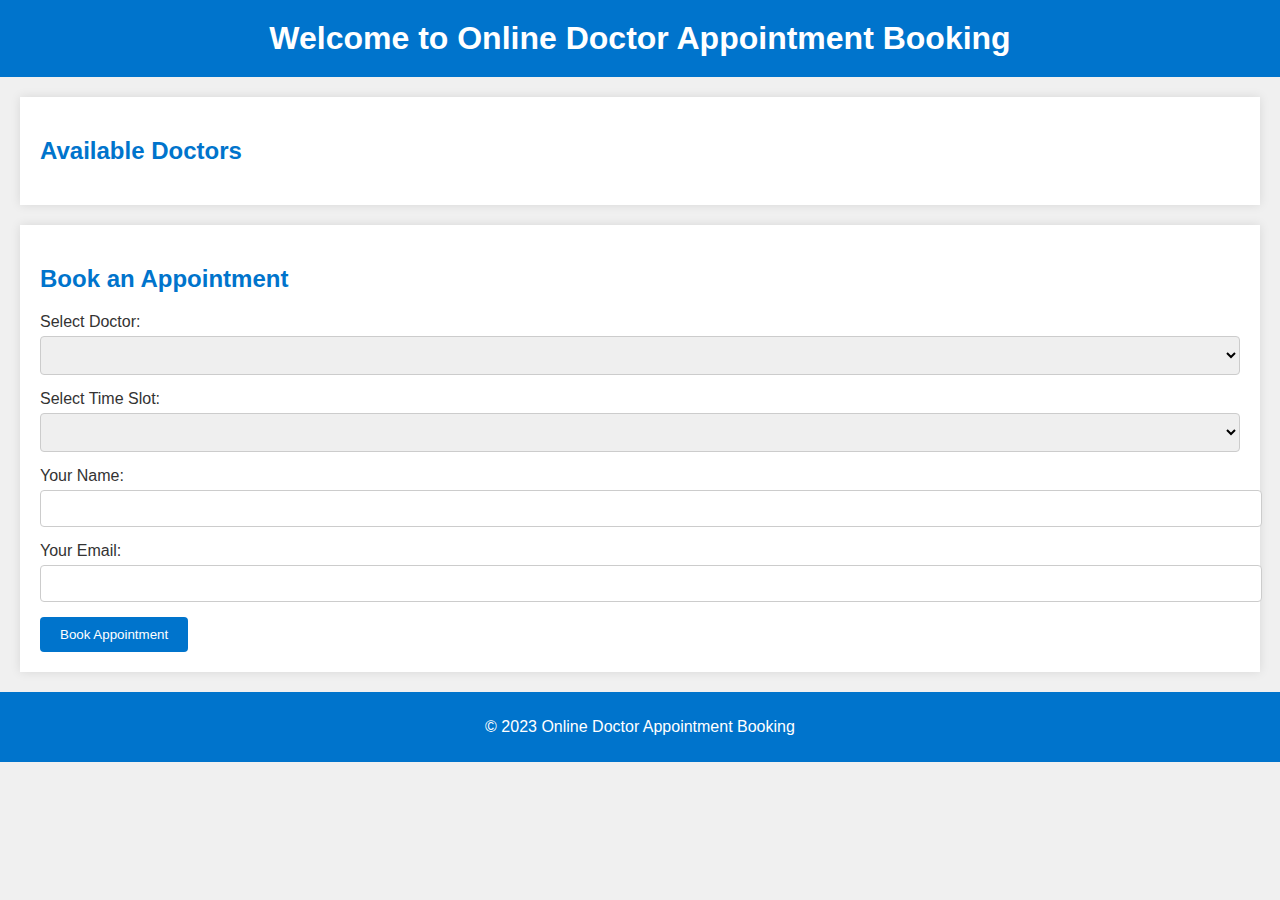
<file: appointment.html>
<!DOCTYPE html>
<!--
To change this license header, choose License Headers in Project Properties.
To change this template file, choose Tools | Templates
and open the template in the editor.
-->
<html>
  <head>
    <title>Online Doctor Appointment Booking</title>
    <style>
      body {
          
        font-family: Arial, Helvetica, sans-serif;
        background-color: #f0f0f0;
        margin: 0;
        padding: 0;
      }

      header {
        background-color: #0074cc;
        color: white;
        text-align: center;
        padding: 20px;
      }

      h1 {
        margin: 0;
      }

      section {
        margin: 20px;
        padding: 20px;
        background-color: #fff;
        box-shadow: 0px 0px 10px rgba(0, 0, 0, 0.1);
      }

      h2 {
        color: #0074cc;
      }

      ul {
        list-style: none;
        padding: 0;
      }

      li {
        margin-bottom: 10px;
      }

      label {
        display: block;
        margin-bottom: 5px;
        color: #333;
      }

      select,
      input[type="text"],
      input[type="email"] {
        width: 100%;
        padding: 10px;
        margin-bottom: 15px;
        border: 1px solid #ccc;
        border-radius: 4px;
      }

      button[type="submit"] {
        background-color: #0074cc;
        color: white;
        padding: 10px 20px;
        border: none;
        border-radius: 4px;
        cursor: pointer;
      }

      button[type="submit"]:hover {
        background-color: #005aa6;
      }

      footer {
        text-align: center;
        background-color: #0074cc;
        color: white;
        padding: 10px;
      }
    </style>
  </head>
  <body>
    <header>
      <h1>Welcome to Online Doctor Appointment Booking</h1>
    </header>
    <section id="doctors-section">
      <h2>Available Doctors</h2>
      <ul id="doctor-list">
        <!-- Doctor profiles and time slots will be dynamically added here -->
      </ul>
    </section>
    <section id="appointment-section">
      <h2>Book an Appointment</h2>
      <form id="appointment-form">
        <label for="doctor-select">Select Doctor:</label>
        <select id="doctor-select">
          <!-- Doctor options will be dynamically populated here -->
        </select>
        <label for="time-select">Select Time Slot:</label>
        <select id="time-select">
          <!-- Time slot options will be dynamically populated here -->
        </select>
        <label for="patient-name">Your Name:</label>
        <input type="text" id="patient-name" required />
        <label for="patient-email">Your Email:</label>
        <input type="email" id="patient-email" required />
        <button type="submit">Book Appointment</button>
      </form>
    </section>
    <footer>
      <p>&copy; 2023 Online Doctor Appointment Booking</p>
    </footer>
  </body>
</html>
</file>
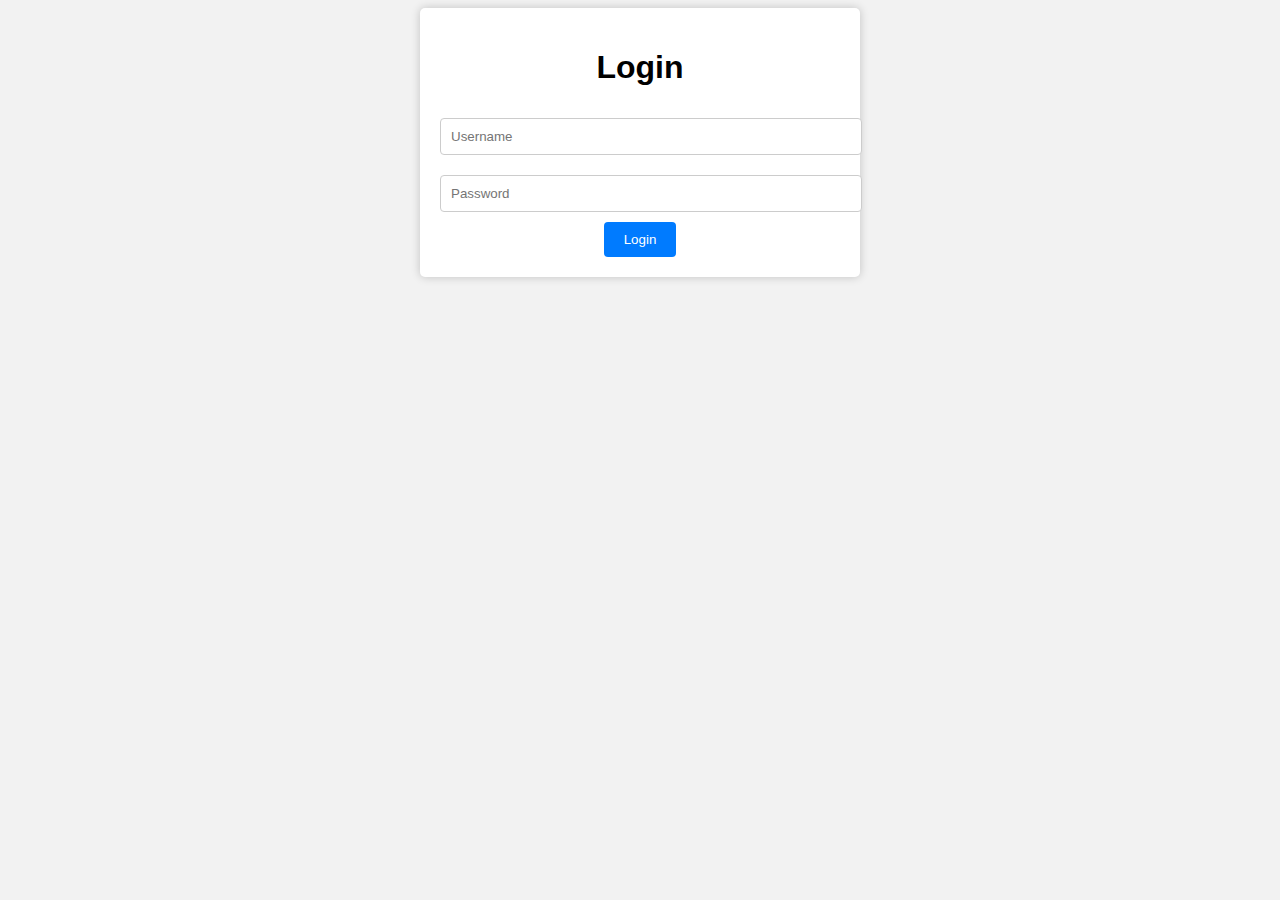
<file: doctorlogin.html>
<!DOCTYPE html>
<!--
To change this license header, choose License Headers in Project Properties.
To change this template file, choose Tools | Templates
and open the template in the editor.
-->
<html>
<head>
    <title>Doctor Login</title>
    <style>
        body {
            font-family: Arial, sans-serif;
            background-color: #f2f2f2;
        }

        .container {
            max-width: 400px;
            margin: 0 auto;
            padding: 20px;
            background-color: #fff;
            border-radius: 5px;
            box-shadow: 0 0 10px rgba(0, 0, 0, 0.2);
            text-align: center;
        }

        h2 {
            color: #333;
        }

        input[type="text"], input[type="password"] {
            width: 100%;
            padding: 10px;
            margin: 10px 0;
            border: 1px solid #ccc;
            border-radius: 4px;
        }

        input[type="submit"] {
            background-color: #007BFF;
            color: #fff;
            padding: 10px 20px;
            border: none;
            border-radius: 4px;
            cursor: pointer;
        }

        input[type="submit"]:hover {
            background-color: #0056b3;
        }
    </style>
</head>
<body>
    <div class="container">
         <h1 style="color: black;">Login</h1>
        <form action="DrLoginChecker" method="post"> 
            <input type="text" placeholder="Username" name="username" required>
            <input type="password" placeholder="Password" name="password" required>
            <input type="submit" value="Login">
        </form>
       
    </div>
</body>
</html>
</file>
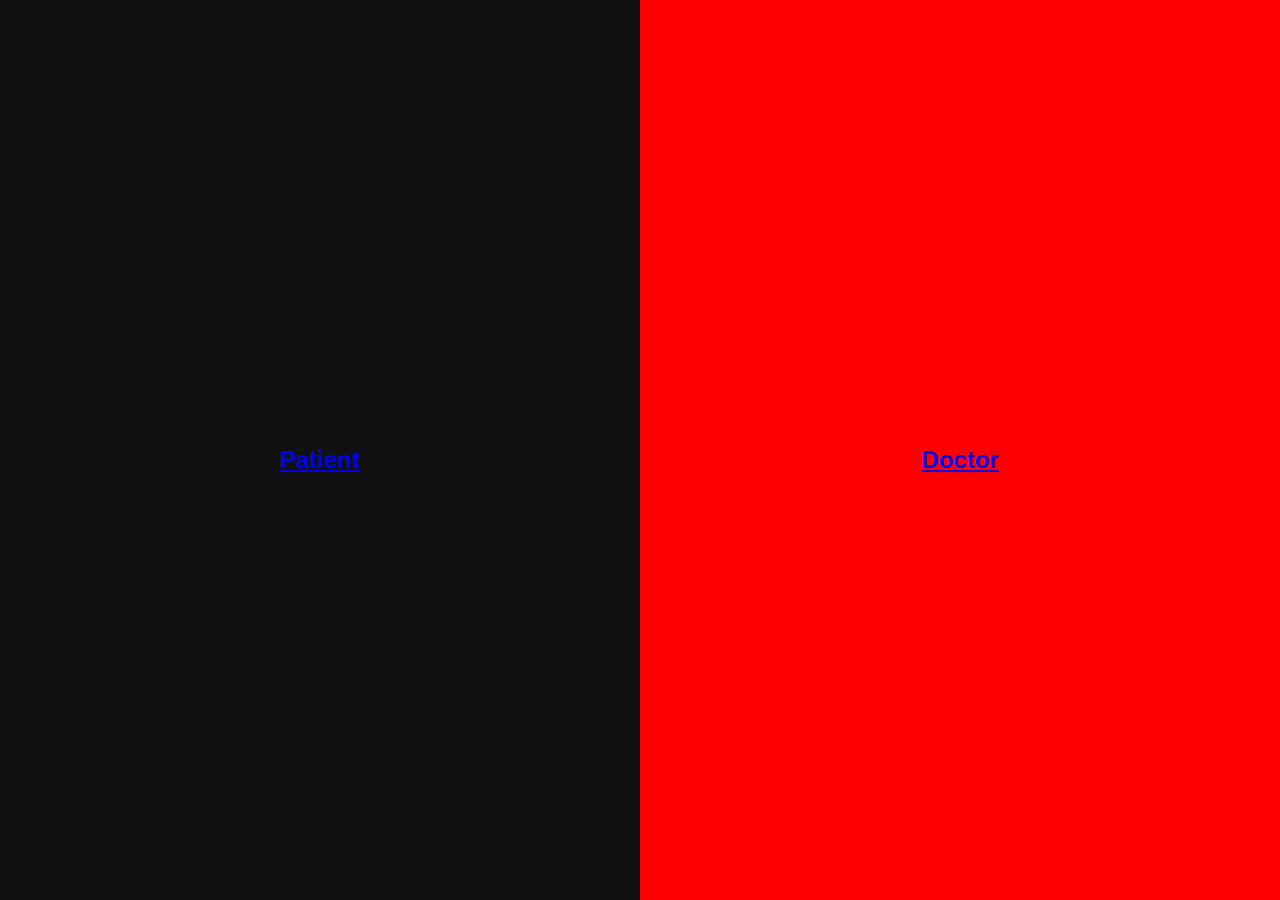
<file: firstpage.html>
<!DOCTYPE html>
<!--
To change this license header, choose License Headers in Project Properties.
To change this template file, choose Tools | Templates
and open the template in the editor.
-->
<html>
<head>
<meta name="viewport" content="width=device-width, initial-scale=1">
<style>
body{
  font-family: Arial;
  color: white;
}

.split {
  height: 100%;
  width: 50%;
  position: fixed;
  z-index: 1;
  top: 0;
  overflow-x: hidden;
  padding-top: 20px;
}

.left {
  left: 0;
  background-color: #111;
   
}

.right {
  right: 0;
  background-color: red;
}

.centered {
  position: absolute;
  top: 50%;
  left: 50%;
  transform: translate(-50%, -50%);
  text-align: center;
}

.centered img {
  width: 150px;
  border-radius: 50%;
}
</style>
</head>


<div class="split left">
  <div class="centered">
   <div class="button-container">
      <h2>
           <a href="login.html">Patient</a>
      </h2>
     </div>
</div>
</div>

<div class="split right">
  <div class="centered">
      <div class="button-container">
    <h2>
        <a href="doctorlogin.html">Doctor</a>
    </h2>
  </div>
</div>
</html>
</file>
